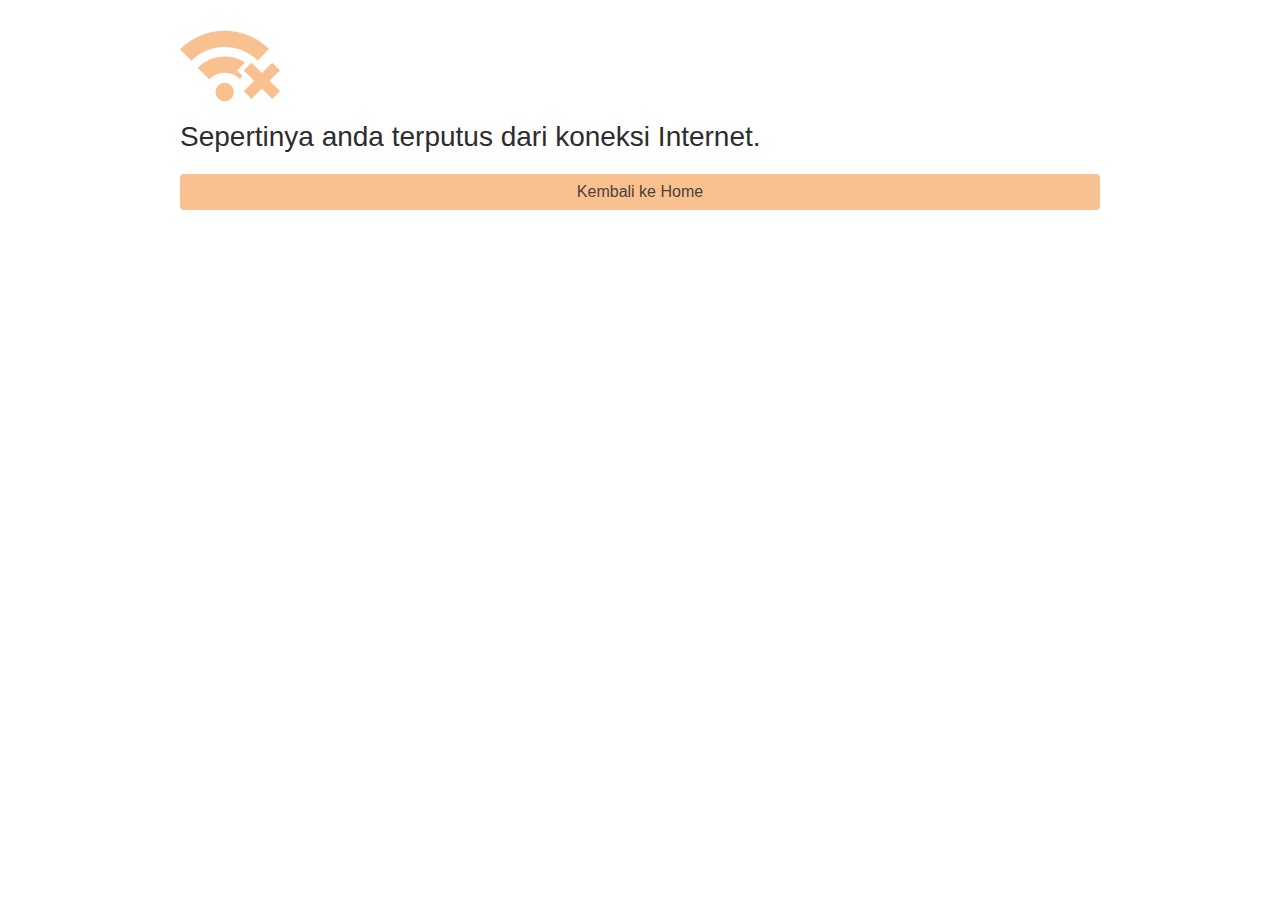
<file: public/offline.html>
<!doctype html>
<html lang="en">

<head>
    <!-- Required meta tags -->
    <meta charset="utf-8">
    <meta name="viewport" content="width=device-width, initial-scale=1, shrink-to-fit=no">

    <!-- Bootstrap CSS -->
    <link rel="stylesheet" href="https://stackpath.bootstrapcdn.com/bootstrap/4.4.1/css/bootstrap.min.css"
        integrity="sha384-Vkoo8x4CGsO3+Hhxv8T/Q5PaXtkKtu6ug5TOeNV6gBiFeWPGFN9MuhOf23Q9Ifjh" crossorigin="anonymous">

    <!-- material icon -->
    <link rel="stylesheet" href="https://fonts.googleapis.com/icon?family=Material+Icons">

    <link rel="stylesheet" href="style.css" />

    <link rel="manifest" href="/manifest.json">

    <meta name="theme-color" content="#3823a4">

    <title>Fariz's Shop</title>
</head>

<body>
    <section class="container header-cart mt-3">
        <div class="row justify-content-center">
            <div class="col-10">
                <img src="images/wireless-error.svg" alt="" height="100">
                <p class="title mb-0">
                    Sepertinya anda terputus dari koneksi Internet.
                </p>
                <a href="index.html" class="btn btn-cream btn-block mt-3 text-medium no-border">Kembali ke Home</a>
            </div>
        </div>
    </section>

    <!-- Optional JavaScript -->
    <!-- jQuery first, then Popper.js, then Bootstrap JS -->
    <script src="https://code.jquery.com/jquery-3.4.1.slim.min.js"
        integrity="sha384-J6qa4849blE2+poT4WnyKhv5vZF5SrPo0iEjwBvKU7imGFAV0wwj1yYfoRSJoZ+n" crossorigin="anonymous">
    </script>
    <script src="https://cdn.jsdelivr.net/npm/popper.js@1.16.0/dist/umd/popper.min.js"
        integrity="sha384-Q6E9RHvbIyZFJoft+2mJbHaEWldlvI9IOYy5n3zV9zzTtmI3UksdQRVvoxMfooAo" crossorigin="anonymous">
    </script>
    <script src="https://stackpath.bootstrapcdn.com/bootstrap/4.4.1/js/bootstrap.min.js"
        integrity="sha384-wfSDF2E50Y2D1uUdj0O3uMBJnjuUD4Ih7YwaYd1iqfktj0Uod8GCExl3Og8ifwB6" crossorigin="anonymous">
    </script>

</body>

</html>
</file>
<file: public/style.css>
:root {
    --grey-primary: rgb(172, 172, 172);
    --grey-secondary: rgb(211, 211, 211);
    --purple: #3823a4;
}

.grey-color {
    color: var(--grey-secondary);
}

.purple-color {
    color: #2d2d2d;
}

.btn-cream {
    background-color: #fac190;
    color: #4d423b;
}

.purple-bg {
    background-color: var(--purple);
}

.no-border {
    border: 0;
}

.text-medium {
    font-weight: 500;
}

.border-bottom {
    border-bottom: 1px solid #f7f7f7;
}

.product img {
    width: 80px;
    height: 80px;
    float: left;
    border-radius: 11px;
}

.product .info {
    width: 200px;
    height: 80px;
    float: left;
    /* background: red; */
}

.product .info .title {
    font-size: 20px;
    font-weight: 500;
}

.product .info .price {
    font-size: 16px;
    font-weight: 300;
    color: var(--grey-primary);
}

.product .info .rate .material-icons {
    font-size: 16px;
}

.header {
    width: 100%;
    background: #2d2d2d;
    padding-top: 40px;
    padding-bottom: 60px;
    border-bottom-right-radius: 30px;
    border-bottom-left-radius: 30px;
}

.header .title {
    color: #FFF;
    font-size: 28px;
}

.header .sub {
    color: #848893;
    font-weight: 100;
}

.bottom-nav {
    background: #FFF;
    -webkit-box-shadow: -2px -3px 15px 0px rgba(0, 0, 0, 0.11);
    -moz-box-shadow: -2px -3px 15px 0px rgba(0, 0, 0, 0.11);
    box-shadow: -2px -3px 15px 0px rgba(0, 0, 0, 0.11);
}

.bottom-nav .menu .material-icons {
    font-size: 30px;
    color: #ebebeb;
}

.bottom-nav .menu .active {
    color: #f76843;
}

.mb-6 {
    margin-bottom: 5rem;
}

.header-cart .title {
    color: #2d2d2d;
    font-size: 28px;
}

.header-cart .sub {
    color: #848893;
    font-weight: 100;
}
</file>
